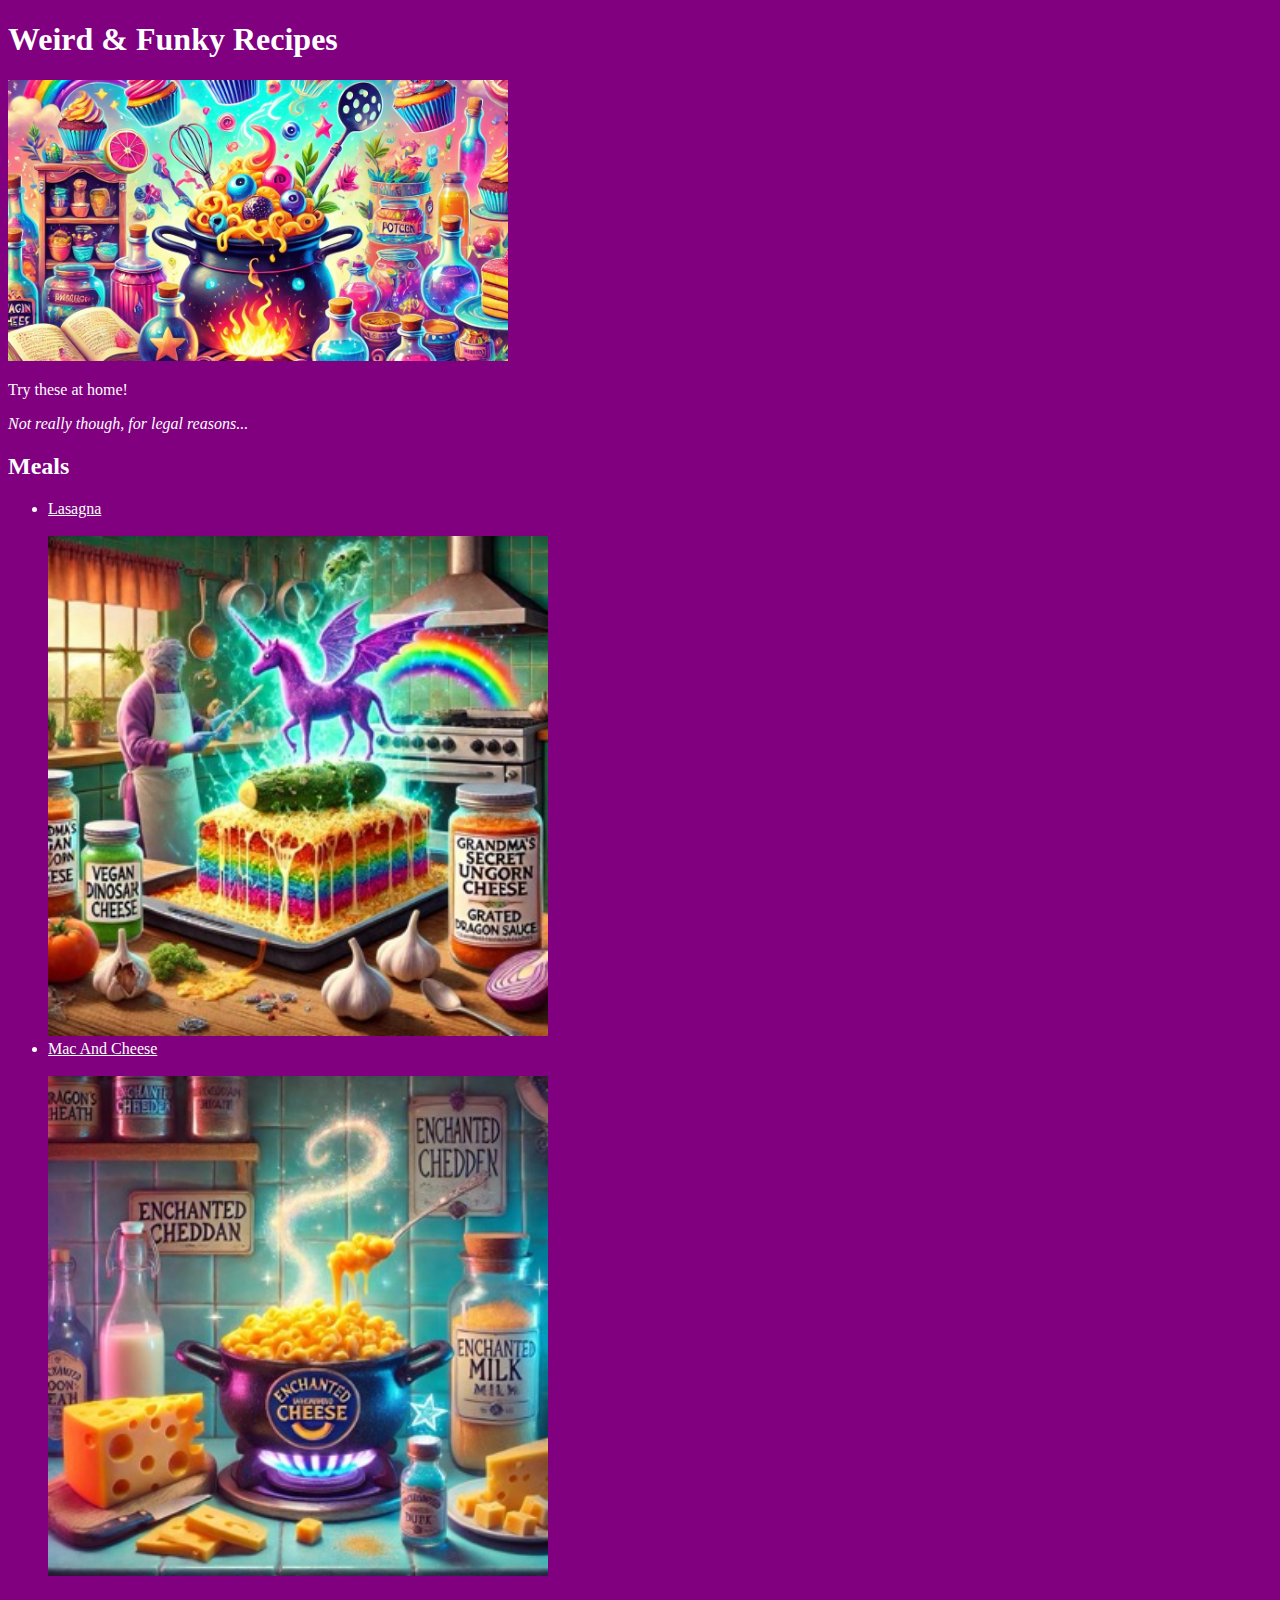
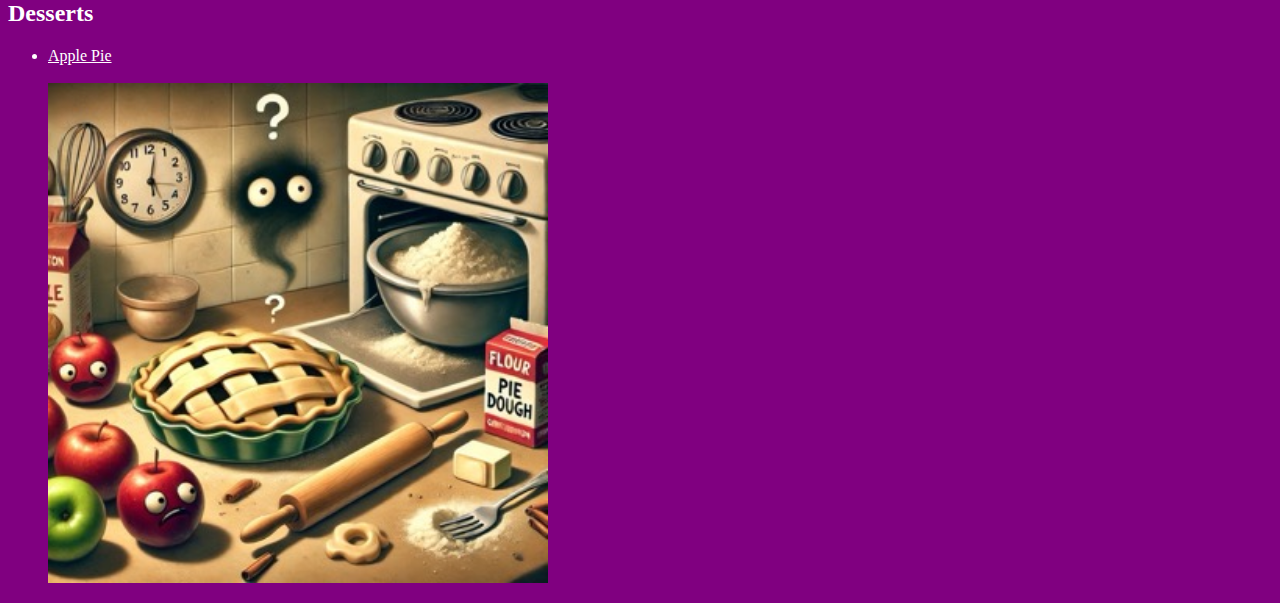
<file: index.html>
<!DOCTYPE html>
<html lang="en">

<head>
    <meta charset="UTF-8">
    <meta name="viewport" content="width=device-width, initial-scale=1.0">
    <title>Weird & Funky Recipes</title>
    <link rel="stylesheet" href="./css/style.css">
</head>

<body>
    <h1>Weird & Funky Recipes</h1>
    <img src="./img/weird_and_funky_recipes.jpg"
        alt="Banner image for this website illustrating the AI generated chaos I manifested">
    <p>Try these at home!</p>
    <p><em>Not really though, for legal reasons...</em></p>
    <h2>Meals</h2>
    <ul>
        <li><a href="./recipes/lasagna.html">Lasagna</a></li>
        <br>
        <img src="./img/lasagna.jpg" alt="Image of the finished lasagna dish (not real)">
        <li><a href="./recipes/mac_and_cheese.html">Mac And Cheese</a></li>
        <br>
        <img src="./img/mac_and_cheese.jpg" alt="Image of the finished mac and cheese dish (not real)">
    </ul>
    <h2>Desserts</h2>
    <ul>
        <li><a href="./recipes/apple_pie.html">Apple Pie</a></li>
        <br>
        <img src="./img/apple_pie.jpg" alt="Image of the finished apple pie (not real)">
    </ul>
</body>

</html>
</file>
<file: css/style.css>
* {
    color: white;
    background-color: purple;
}

img {
    height: auto;
    width: 500px;
}
</file>
